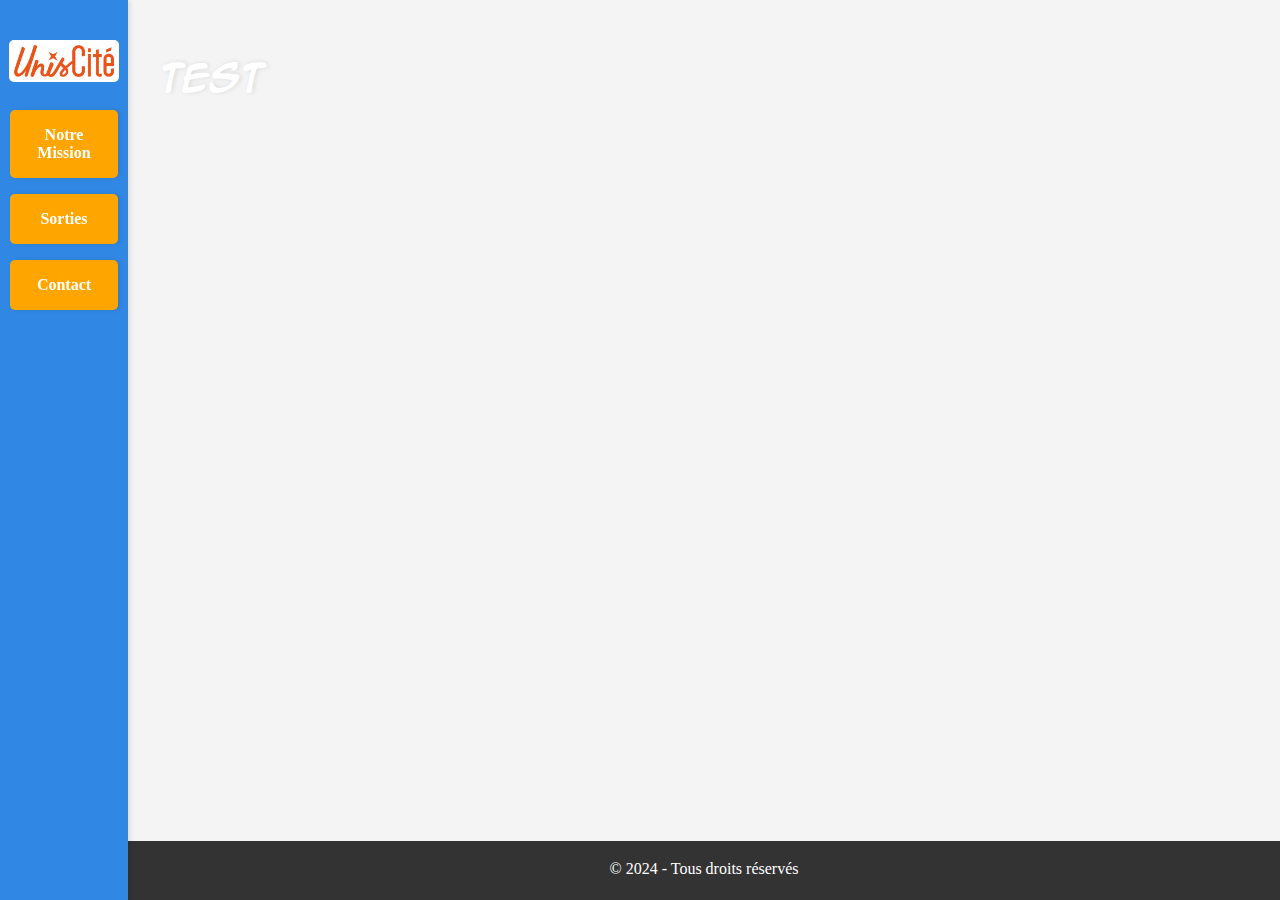
<file: HTML/mission.html>
<!DOCTYPE html>
<html lang="fr">
<head>
    <meta charset="UTF-8">
    <meta name="viewport" content="width=device-width, initial-scale=1.0">
    <title>Fil Rouge</title>
    <link rel="stylesheet" href="../CSS/style.css">
    <link rel="icon" type="image/png" href="../IMAGES/logoEtoile.png">
</head>
<body>

    <div class="container">
        <nav>
            <a href="./index.html"><img src="../IMAGES/logo_UC_2022_350.png" alt="Logo" style="width: 100px; height: auto; margin-bottom: 1rem;"></a>
            <a href="./mission.html" class="NavA"><b>Notre Mission</b></a>
            <a href="./sortie.html" class="NavA"><b>Sorties</b></a>
            <a href="#" class="NavA"><b>Contact</b></a>
        </nav>

        <main>
            <h1>test</h1>
        </main>
    </div>

    <footer>
        <p>&copy; 2024 - Tous droits réservés</p>
        <script src="../JS/scipt.js"></script>
    </footer>

</body>
</html>
</file>
<file: CSS/style.css>
@font-face {
    font-family: "Ace";
    src: url(../FONT/animeace2_bld.otf);
}

/* HTML et body configurés en flexbox avec une hauteur complète */
html, body {
    margin: 0;
    padding: 0;
    height: 100%; /* Assure que la hauteur remplit tout l'écran */
    display: flex;
    flex-direction: column;
}

/* Bar de navigation */
nav {
    position: fixed; /* Fixe la barre de navigation */
    top: 0;          /* Colle au haut de la fenêtre */
    left: 0;         /* Colle au côté gauche */
    height: 100%;    /* Prend toute la hauteur de la fenêtre */
    width: 10vw;     /* Largeur fixe pour la barre de navigation */
    background-color: rgb(49, 136, 228);
    display: flex;
    flex-direction: column;
    align-items: center;
    box-shadow: 2px 0 5px rgba(0, 0, 0, 0.1);
    padding: 2rem 0;
    z-index: 10; /* Assure que la barre reste au-dessus du contenu principal */
}

/* Section principale */
main {
    margin-left: 10vw; /* Correspond à la largeur de nav */
    padding: 2rem;
    background-color: #f4f4f4;
    overflow-y: auto; /* Ajoute un défilement vertical si nécessaire */
    width: calc(100% - 10vw); /* Réduit la largeur pour exclure la barre */
}

/* Footer */
footer {
    text-align: center;
    padding: 1rem;
    background-color: #333;
    color: white;
    width: auto; /* Laisse de l'espace pour la barre */
    height: 3vh;
    margin-left: 10vw; /* Correspond à la largeur de nav */
    position: sticky; /* Rend le footer collant */
    bottom: 0; /* Positionne le footer au bas de la page visible */
}

/* La partie principale doit prendre tout l'espace disponible */
.container {
    flex: 1; /* Prend tout l'espace restant entre le header et le footer */
    display: flex; /* Garde le contenu flexible */
    flex-direction: row;
}

/* Liens de navigation */
.NavA {
    background-color: orange;
    margin: 0.5rem 0; /* Espacement vertical entre les liens */
    padding: 1rem;
    text-decoration: none;
    color: white;
    border-radius: 5px;
    transition: background-color 0.3s;
    width: 60%; /* Prend toute la largeur de la barre */
    text-align: center;
    box-shadow: 2px 0 5px rgba(0, 0, 0, 0.1);
}

nav img {
    background-color: white;
    margin: 0.5rem 0;
    padding: 0.3rem;
    border-radius: 5px;
    width: 70%;
}

.NavA:hover {
    background-color: darkorange;
}

.imgBody{
    box-shadow: 2px 0 5px rgba(0, 0, 0, 0.1);
    width: 50rem;
}

.horizontal{
    display: flex;
    align-items: space-around;
    justify-content: space-around;
    flex-direction: row;
}

.vertical{
    display: flex;
    align-items: space-around;
    justify-content: space-around;
    flex-direction: column;
}

.Connecter, .Booster, .TousDehors{
    display: flex;
    flex-direction: column;
    background-color: rgb(49, 136, 228);
    border-radius: 5px;
    margin: 2rem;
    padding: 1rem;
    text-align: center;
    box-shadow: 2px 0 5px rgba(0, 0, 0, 0.1);
    align-items: center;
}

.Connecter p, .Booster p, .TousDehors p{
    align-self: flex-start;
}

h1{
    color: white;
    font-family: "Ace";
    text-shadow: 2px 0 5px rgba(0, 0, 0, 0.1);
}

#PopUp{
    display: flex;
    flex-direction: column;
    background-color: rgb(49, 136, 228);
    border-radius: 5px;
    margin: 2rem;
    padding: 1rem;
    text-align: center;
    align-items: flex-start;
    box-shadow: 2px 0 5px rgba(0, 0, 0, 0.1);
}

button{
    border-radius: 5rem;
    width: 2rem;
    height: 2rem;
    border: solid rgb(18, 92, 172);
    background-color: rgb(49, 136, 228);
    color: white;
    box-shadow: 2px 0 5px rgba(0, 0, 0, 0.1);
    text-shadow: 2px 0 5px rgba(0, 0, 0, 0.1);
    align-self: flex-end;
    font-size: 20px;
}

p{
    color: white;
    margin: 0.2rem;
}
</file>
